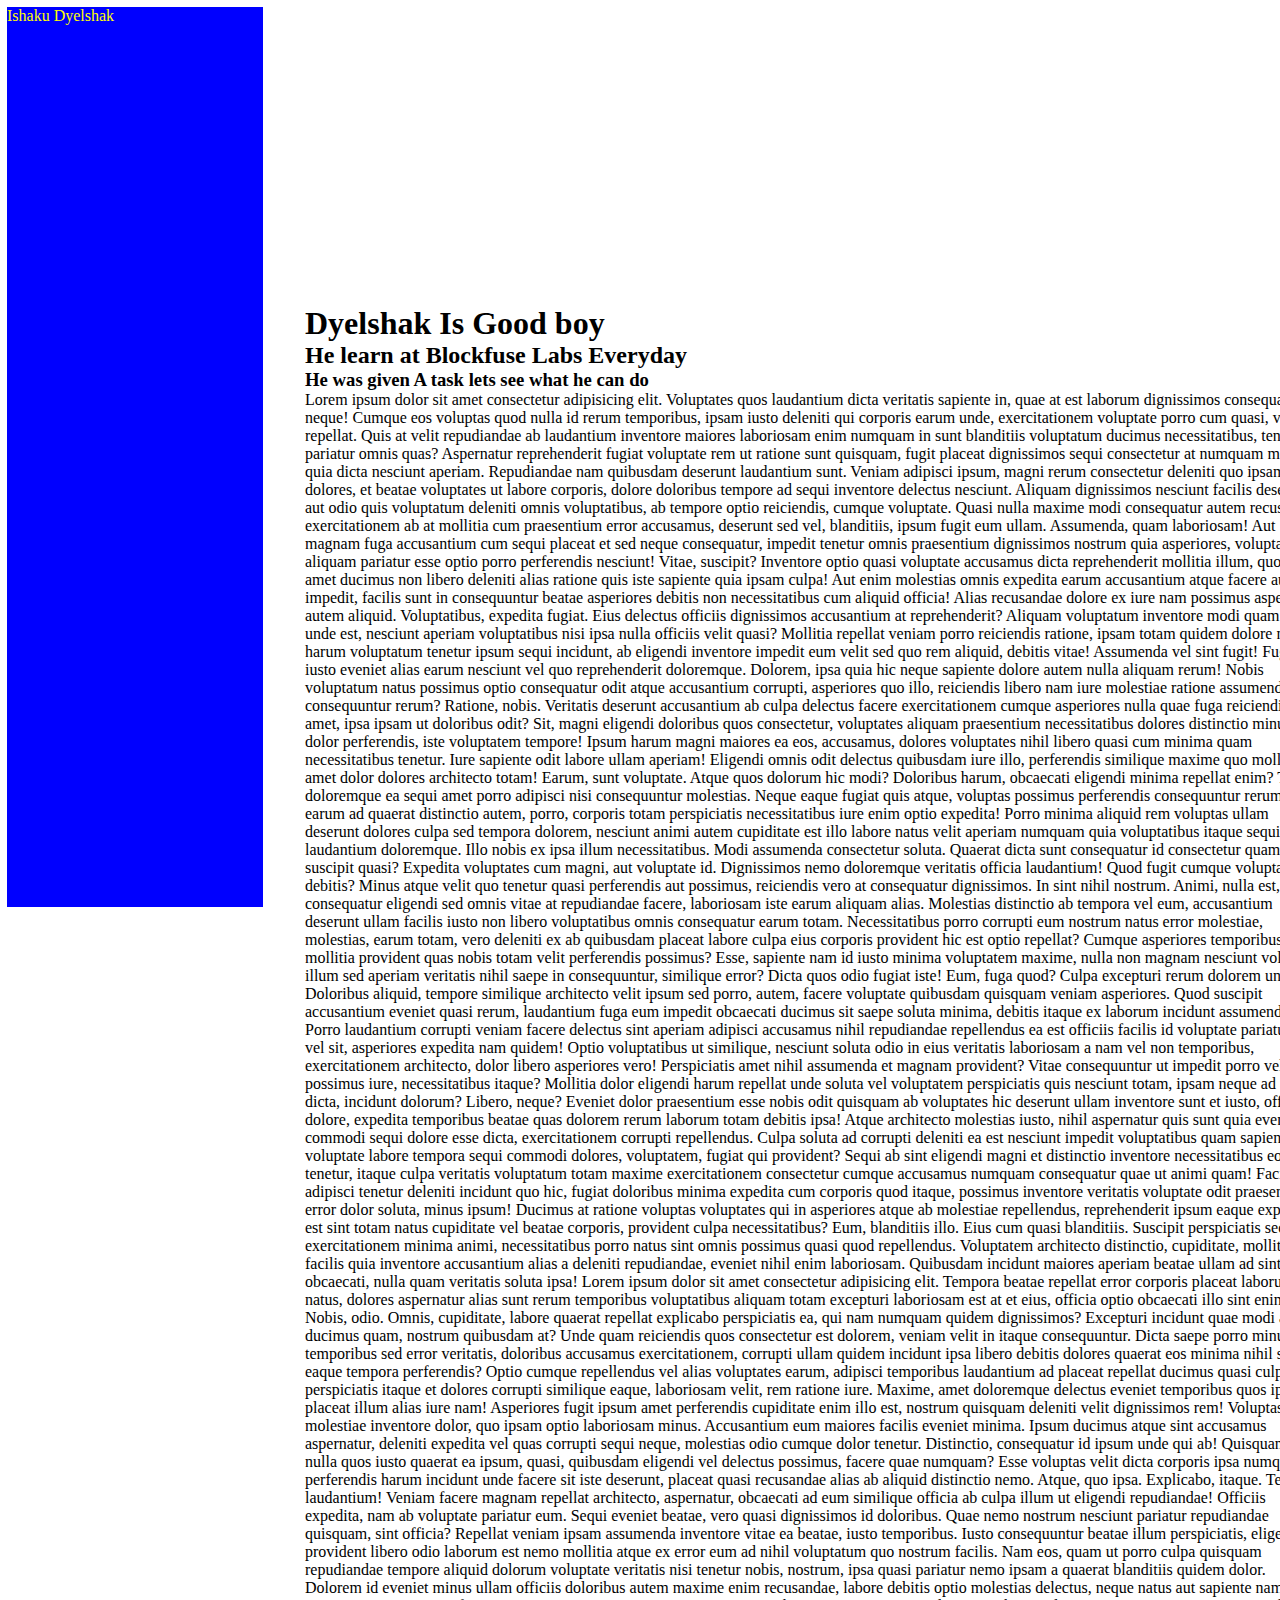
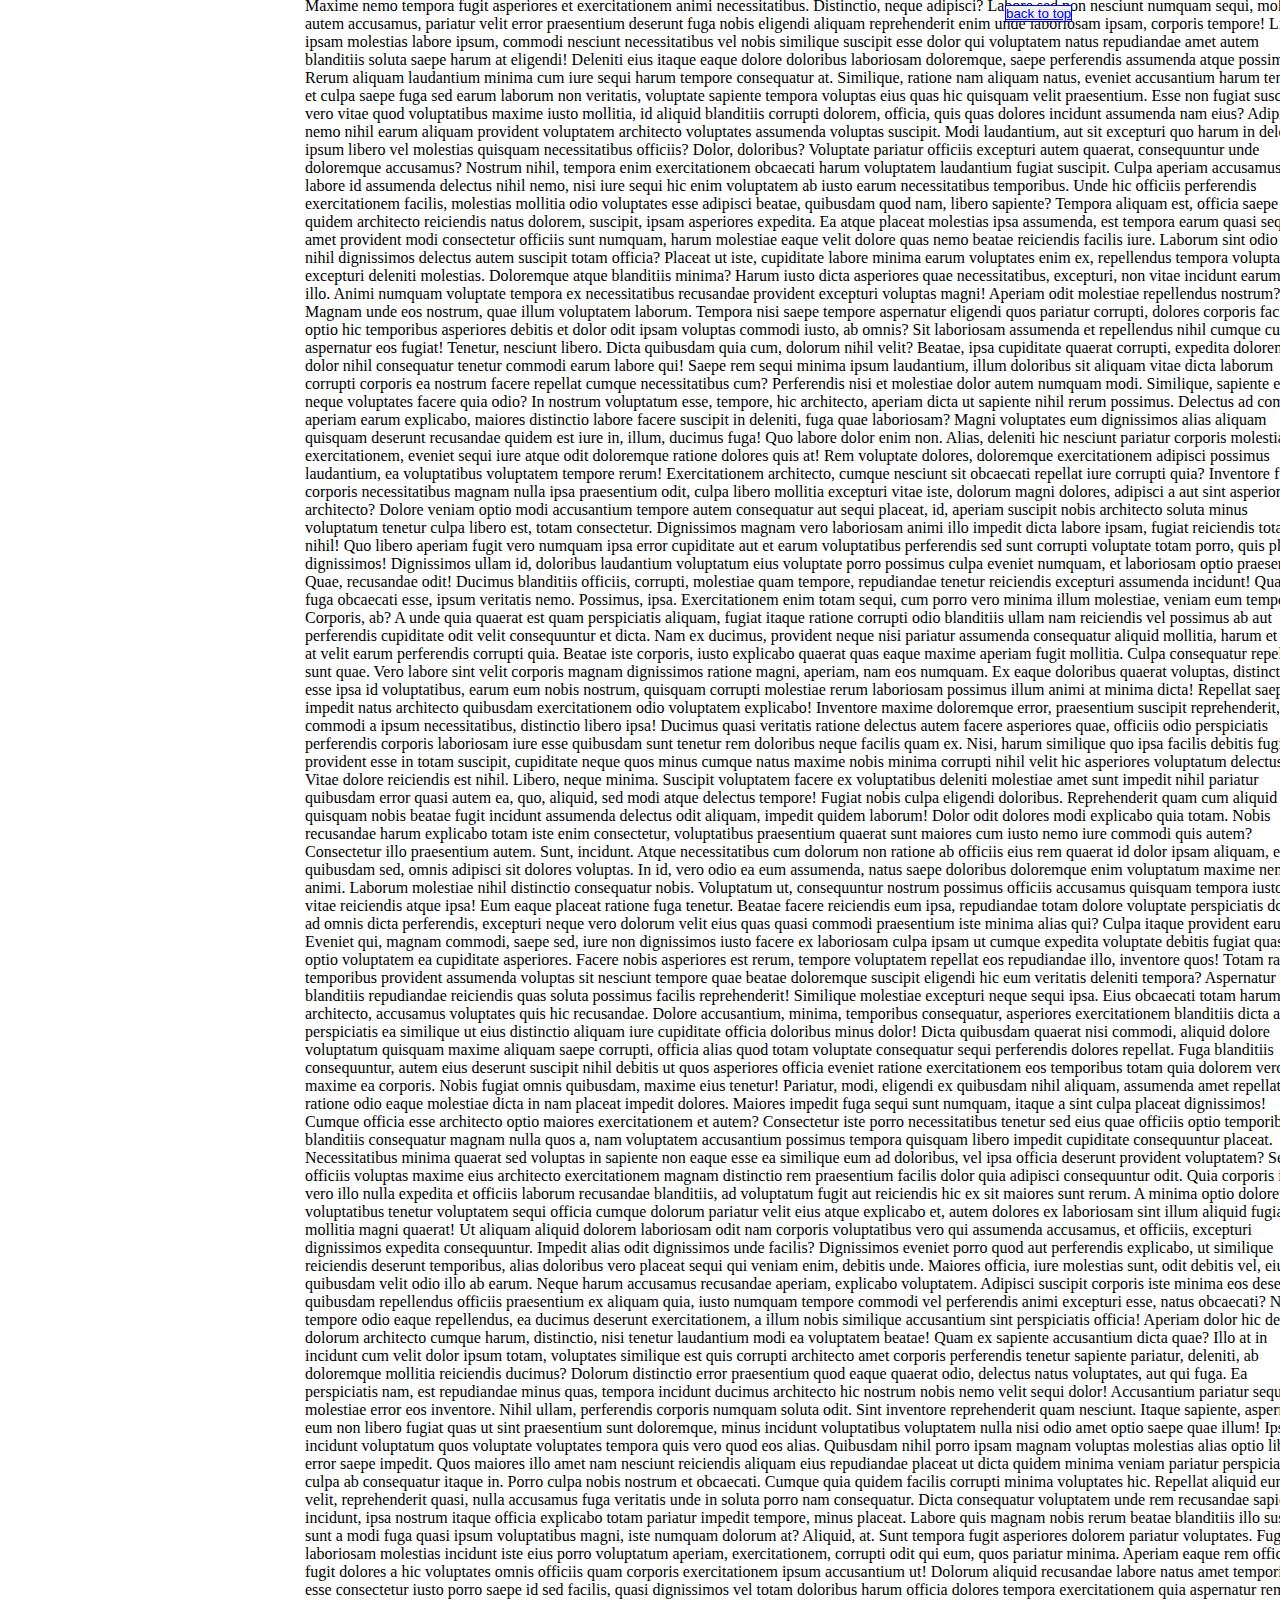
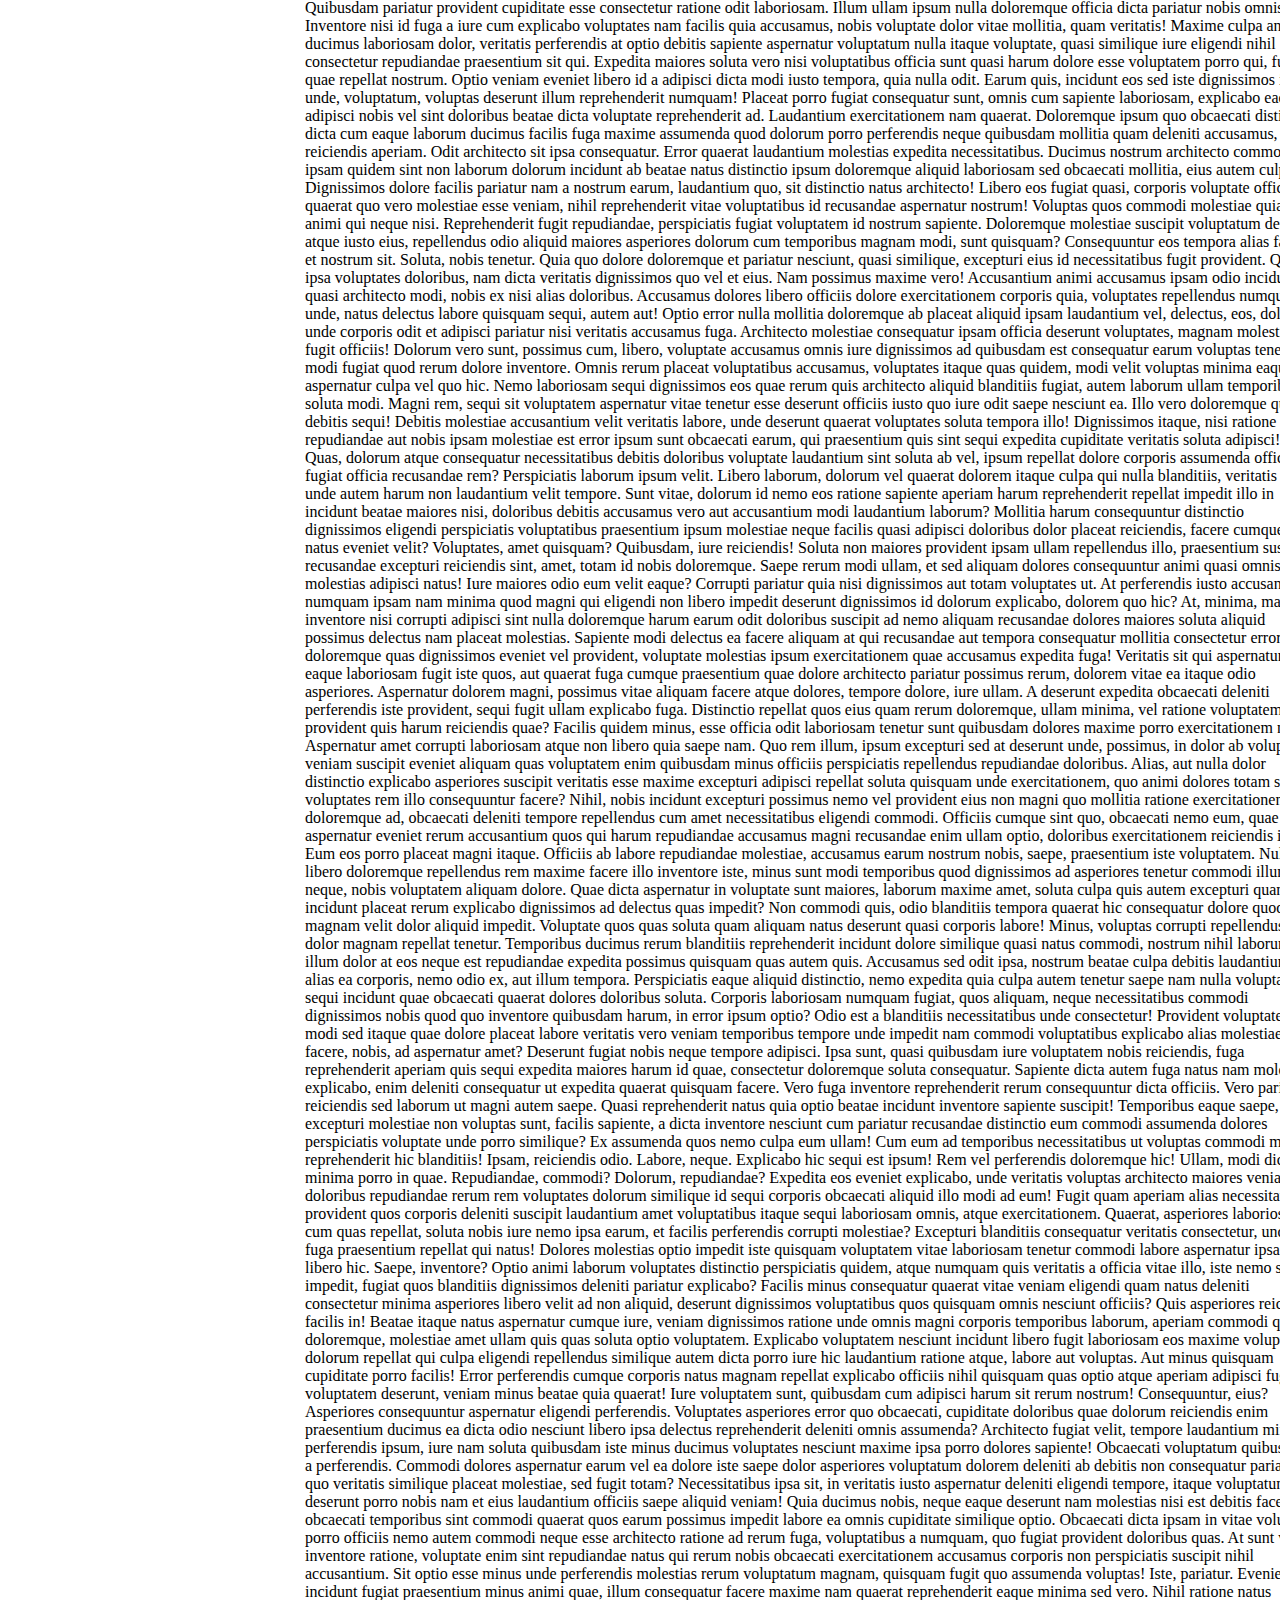
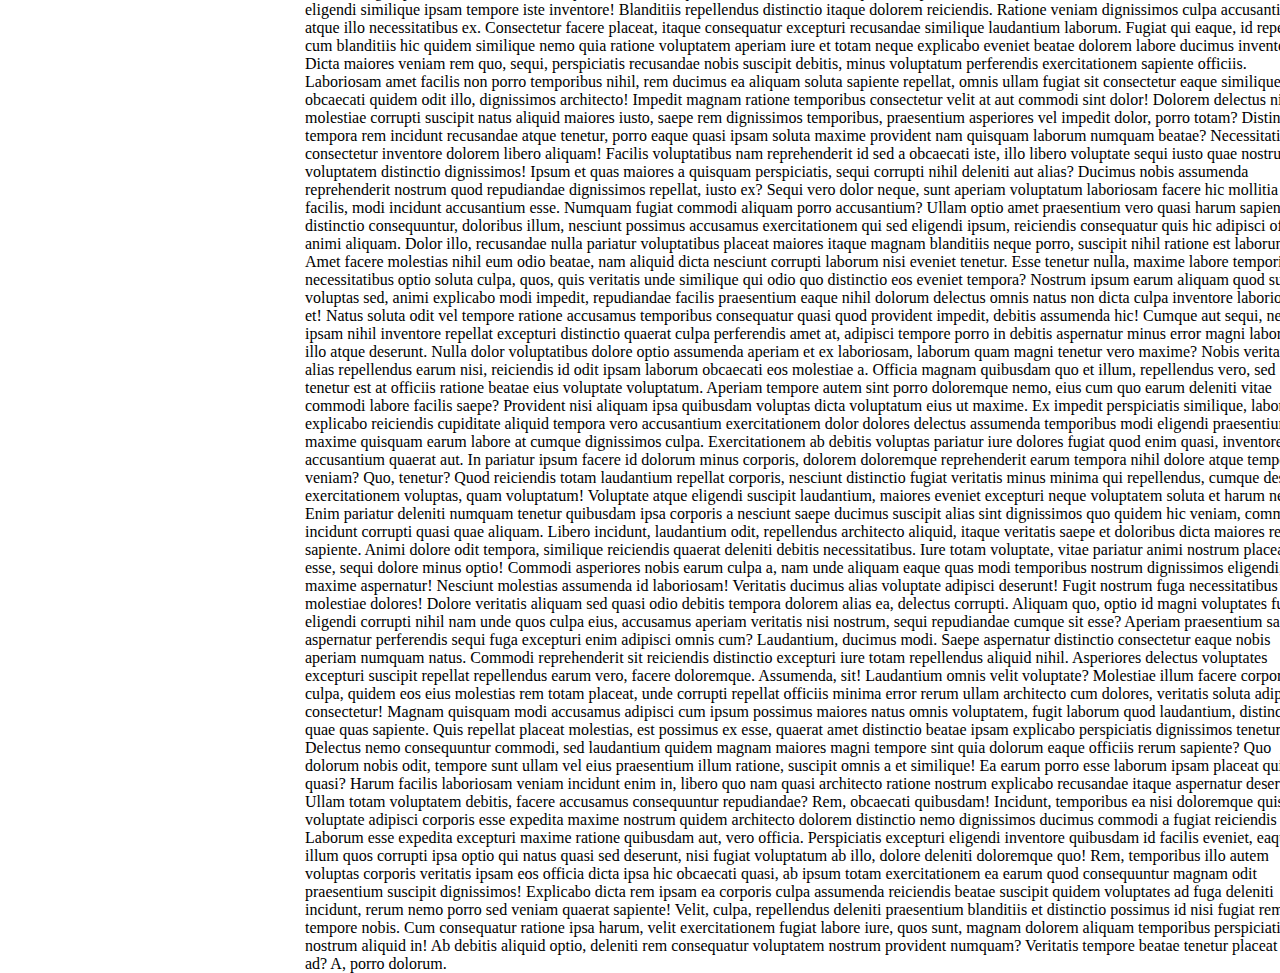
<file: day14/task/index.html>
<!DOCTYPE html>
<html lang="en">
<head>
    <meta charset="UTF-8">
    <meta name="viewport" content="width=device-width, initial-scale=1.0">
    <title>Class Work</title>
    <link rel="stylesheet" href="body.css">
</head>
<body>
    <div id="A">
        <div class="B">
            <p>Ishaku Dyelshak</p>
        </div>
        <div class="C">
            <h1>Dyelshak Is Good boy</h1>
            <h2>He learn at Blockfuse Labs Everyday</h2>
            <h3>He was given A task lets see what he can do</h3>

            <p>Lorem ipsum dolor sit amet consectetur adipisicing elit. Voluptates quos laudantium dicta veritatis sapiente in, quae at est laborum dignissimos consequatur neque! Cumque eos voluptas quod nulla id rerum temporibus, ipsam iusto deleniti qui corporis earum unde, exercitationem voluptate porro cum quasi, vel repellat. Quis at velit repudiandae ab laudantium inventore maiores laboriosam enim numquam in sunt blanditiis voluptatum ducimus necessitatibus, tenetur pariatur omnis quas? Aspernatur reprehenderit fugiat voluptate rem ut ratione sunt quisquam, fugit placeat dignissimos sequi consectetur at numquam modi quia dicta nesciunt aperiam. Repudiandae nam quibusdam deserunt laudantium sunt. Veniam adipisci ipsum, magni rerum consectetur deleniti quo ipsam dolores, et beatae voluptates ut labore corporis, dolore doloribus tempore ad sequi inventore delectus nesciunt. Aliquam dignissimos nesciunt facilis deserunt aut odio quis voluptatum deleniti omnis voluptatibus, ab tempore optio reiciendis, cumque voluptate. Quasi nulla maxime modi consequatur autem recusandae exercitationem ab at mollitia cum praesentium error accusamus, deserunt sed vel, blanditiis, ipsum fugit eum ullam. Assumenda, quam laboriosam! Aut magnam fuga accusantium cum sequi placeat et sed neque consequatur, impedit tenetur omnis praesentium dignissimos nostrum quia asperiores, voluptatibus, aliquam pariatur esse optio porro perferendis nesciunt! Vitae, suscipit? Inventore optio quasi voluptate accusamus dicta reprehenderit mollitia illum, quod amet ducimus non libero deleniti alias ratione quis iste sapiente quia ipsam culpa! Aut enim molestias omnis expedita earum accusantium atque facere autem impedit, facilis sunt in consequuntur beatae asperiores debitis non necessitatibus cum aliquid officia! Alias recusandae dolore ex iure nam possimus asperiores autem aliquid. Voluptatibus, expedita fugiat. Eius delectus officiis dignissimos accusantium at reprehenderit? Aliquam voluptatum inventore modi quam ab, unde est, nesciunt aperiam voluptatibus nisi ipsa nulla officiis velit quasi? Mollitia repellat veniam porro reiciendis ratione, ipsam totam quidem dolore minus harum voluptatum tenetur ipsum sequi incidunt, ab eligendi inventore impedit eum velit sed quo rem aliquid, debitis vitae! Assumenda vel sint fugit! Fugiat iusto eveniet alias earum nesciunt vel quo reprehenderit doloremque. Dolorem, ipsa quia hic neque sapiente dolore autem nulla aliquam rerum! Nobis voluptatum natus possimus optio consequatur odit atque accusantium corrupti, asperiores quo illo, reiciendis libero nam iure molestiae ratione assumenda consequuntur rerum? Ratione, nobis. Veritatis deserunt accusantium ab culpa delectus facere exercitationem cumque asperiores nulla quae fuga reiciendis in amet, ipsa ipsam ut doloribus odit? Sit, magni eligendi doloribus quos consectetur, voluptates aliquam praesentium necessitatibus dolores distinctio minus dolor perferendis, iste voluptatem tempore! Ipsum harum magni maiores ea eos, accusamus, dolores voluptates nihil libero quasi cum minima quam necessitatibus tenetur. Iure sapiente odit labore ullam aperiam! Eligendi omnis odit delectus quibusdam iure illo, perferendis similique maxime quo mollitia amet dolor dolores architecto totam! Earum, sunt voluptate. Atque quos dolorum hic modi? Doloribus harum, obcaecati eligendi minima repellat enim? Totam doloremque ea sequi amet porro adipisci nisi consequuntur molestias. Neque eaque fugiat quis atque, voluptas possimus perferendis consequuntur rerum eum earum ad quaerat distinctio autem, porro, corporis totam perspiciatis necessitatibus iure enim optio expedita! Porro minima aliquid rem voluptas ullam deserunt dolores culpa sed tempora dolorem, nesciunt animi autem cupiditate est illo labore natus velit aperiam numquam quia voluptatibus itaque sequi laudantium doloremque. Illo nobis ex ipsa illum necessitatibus. Modi assumenda consectetur soluta. Quaerat dicta sunt consequatur id consectetur quam sit, suscipit quasi? Expedita voluptates cum magni, aut voluptate id. Dignissimos nemo doloremque veritatis officia laudantium! Quod fugit cumque voluptatibus debitis? Minus atque velit quo tenetur quasi perferendis aut possimus, reiciendis vero at consequatur dignissimos. In sint nihil nostrum. Animi, nulla est, consequatur eligendi sed omnis vitae at repudiandae facere, laboriosam iste earum aliquam alias. Molestias distinctio ab tempora vel eum, accusantium deserunt ullam facilis iusto non libero voluptatibus omnis consequatur earum totam. Necessitatibus porro corrupti eum nostrum natus error molestiae, molestias, earum totam, vero deleniti ex ab quibusdam placeat labore culpa eius corporis provident hic est optio repellat? Cumque asperiores temporibus fugit mollitia provident quas nobis totam velit perferendis possimus? Esse, sapiente nam id iusto minima voluptatem maxime, nulla non magnam nesciunt voluptas illum sed aperiam veritatis nihil saepe in consequuntur, similique error? Dicta quos odio fugiat iste! Eum, fuga quod? Culpa excepturi rerum dolorem unde? Doloribus aliquid, tempore similique architecto velit ipsum sed porro, autem, facere voluptate quibusdam quisquam veniam asperiores. Quod suscipit accusantium eveniet quasi rerum, laudantium fuga eum impedit obcaecati ducimus sit saepe soluta minima, debitis itaque ex laborum incidunt assumenda. Porro laudantium corrupti veniam facere delectus sint aperiam adipisci accusamus nihil repudiandae repellendus ea est officiis facilis id voluptate pariatur aut vel sit, asperiores expedita nam quidem! Optio voluptatibus ut similique, nesciunt soluta odio in eius veritatis laboriosam a nam vel non temporibus, exercitationem architecto, dolor libero asperiores vero! Perspiciatis amet nihil assumenda et magnam provident? Vitae consequuntur ut impedit porro vel possimus iure, necessitatibus itaque? Mollitia dolor eligendi harum repellat unde soluta vel voluptatem perspiciatis quis nesciunt totam, ipsam neque ad animi dicta, incidunt dolorum? Libero, neque? Eveniet dolor praesentium esse nobis odit quisquam ab voluptates hic deserunt ullam inventore sunt et iusto, officia dolore, expedita temporibus beatae quas dolorem rerum laborum totam debitis ipsa! Atque architecto molestias iusto, nihil aspernatur quis sunt quia eveniet commodi sequi dolore esse dicta, exercitationem corrupti repellendus. Culpa soluta ad corrupti deleniti ea est nesciunt impedit voluptatibus quam sapiente voluptate labore tempora sequi commodi dolores, voluptatem, fugiat qui provident? Sequi ab sint eligendi magni et distinctio inventore necessitatibus eos iste tenetur, itaque culpa veritatis voluptatum totam maxime exercitationem consectetur cumque accusamus numquam consequatur quae ut animi quam! Facilis adipisci tenetur deleniti incidunt quo hic, fugiat doloribus minima expedita cum corporis quod itaque, possimus inventore veritatis voluptate odit praesentium error dolor soluta, minus ipsum! Ducimus at ratione voluptas voluptates qui in asperiores atque ab molestiae repellendus, reprehenderit ipsum eaque explicabo est sint totam natus cupiditate vel beatae corporis, provident culpa necessitatibus? Eum, blanditiis illo. Eius cum quasi blanditiis. Suscipit perspiciatis sequi exercitationem minima animi, necessitatibus porro natus sint omnis possimus quasi quod repellendus. Voluptatem architecto distinctio, cupiditate, mollitia facilis quia inventore accusantium alias a deleniti repudiandae, eveniet nihil enim laboriosam. Quibusdam incidunt maiores aperiam beatae ullam ad sint obcaecati, nulla quam veritatis soluta ipsa! Lorem ipsum dolor sit amet consectetur adipisicing elit. Tempora beatae repellat error corporis placeat laborum natus, dolores aspernatur alias sunt rerum temporibus voluptatibus aliquam totam excepturi laboriosam est at et eius, officia optio obcaecati illo sint enim. Nobis, odio. Omnis, cupiditate, labore quaerat repellat explicabo perspiciatis ea, qui nam numquam quidem dignissimos? Excepturi incidunt quae modi amet ducimus quam, nostrum quibusdam at? Unde quam reiciendis quos consectetur est dolorem, veniam velit in itaque consequuntur. Dicta saepe porro minus temporibus sed error veritatis, doloribus accusamus exercitationem, corrupti ullam quidem incidunt ipsa libero debitis dolores quaerat eos minima nihil sint eaque tempora perferendis? Optio cumque repellendus vel alias voluptates earum, adipisci temporibus laudantium ad placeat repellat ducimus quasi culpa esse perspiciatis itaque et dolores corrupti similique eaque, laboriosam velit, rem ratione iure. Maxime, amet doloremque delectus eveniet temporibus quos ipsum placeat illum alias iure nam! Asperiores fugit ipsum amet perferendis cupiditate enim illo est, nostrum quisquam deleniti velit dignissimos rem! Voluptas fugit molestiae inventore dolor, quo ipsam optio laboriosam minus. Accusantium eum maiores facilis eveniet minima. Ipsum ducimus atque sint accusamus aspernatur, deleniti expedita vel quas corrupti sequi neque, molestias odio cumque dolor tenetur. Distinctio, consequatur id ipsum unde qui ab! Quisquam ad nulla quos iusto quaerat ea ipsum, quasi, quibusdam eligendi vel delectus possimus, facere quae numquam? Esse voluptas velit dicta corporis ipsa numquam perferendis harum incidunt unde facere sit iste deserunt, placeat quasi recusandae alias ab aliquid distinctio nemo. Atque, quo ipsa. Explicabo, itaque. Tenetur, laudantium! Veniam facere magnam repellat architecto, aspernatur, obcaecati ad eum similique officia ab culpa illum ut eligendi repudiandae! Officiis expedita, nam ab voluptate pariatur eum. Sequi eveniet beatae, vero quasi dignissimos id doloribus. Quae nemo nostrum nesciunt pariatur repudiandae quisquam, sint officia? Repellat veniam ipsam assumenda inventore vitae ea beatae, iusto temporibus. Iusto consequuntur beatae illum perspiciatis, eligendi provident libero odio laborum est nemo mollitia atque ex error eum ad nihil voluptatum quo nostrum facilis. Nam eos, quam ut porro culpa quisquam repudiandae tempore aliquid dolorum voluptate veritatis nisi tenetur nobis, nostrum, ipsa quasi pariatur nemo ipsam a quaerat blanditiis quidem dolor. Dolorem id eveniet minus ullam officiis doloribus autem maxime enim recusandae, labore debitis optio molestias delectus, neque natus aut sapiente nam. Maxime nemo tempora fugit asperiores et exercitationem animi necessitatibus. Distinctio, neque adipisci? Labore sed non nesciunt numquam sequi, mollitia autem accusamus, pariatur velit error praesentium deserunt fuga nobis eligendi aliquam reprehenderit enim unde laboriosam ipsam, corporis tempore! Libero ipsam molestias labore ipsum, commodi nesciunt necessitatibus vel nobis similique suscipit esse dolor qui voluptatem natus repudiandae amet autem blanditiis soluta saepe harum at eligendi! Deleniti eius itaque eaque dolore doloribus laboriosam doloremque, saepe perferendis assumenda atque possimus at. Rerum aliquam laudantium minima cum iure sequi harum tempore consequatur at. Similique, ratione nam aliquam natus, eveniet accusantium harum tenetur et culpa saepe fuga sed earum laborum non veritatis, voluptate sapiente tempora voluptas eius quas hic quisquam velit praesentium. Esse non fugiat suscipit vero vitae quod voluptatibus maxime iusto mollitia, id aliquid blanditiis corrupti dolorem, officia, quis quas dolores incidunt assumenda nam eius? Adipisci nemo nihil earum aliquam provident voluptatem architecto voluptates assumenda voluptas suscipit. Modi laudantium, aut sit excepturi quo harum in delectus, ipsum libero vel molestias quisquam necessitatibus officiis? Dolor, doloribus? Voluptate pariatur officiis excepturi autem quaerat, consequuntur unde doloremque accusamus? Nostrum nihil, tempora enim exercitationem obcaecati harum voluptatem laudantium fugiat suscipit. Culpa aperiam accusamus labore id assumenda delectus nihil nemo, nisi iure sequi hic enim voluptatem ab iusto earum necessitatibus temporibus. Unde hic officiis perferendis exercitationem facilis, molestias mollitia odio voluptates esse adipisci beatae, quibusdam quod nam, libero sapiente? Tempora aliquam est, officia saepe quidem architecto reiciendis natus dolorem, suscipit, ipsam asperiores expedita. Ea atque placeat molestias ipsa assumenda, est tempora earum quasi sequi amet provident modi consectetur officiis sunt numquam, harum molestiae eaque velit dolore quas nemo beatae reiciendis facilis iure. Laborum sint odio quis nihil dignissimos delectus autem suscipit totam officia? Placeat ut iste, cupiditate labore minima earum voluptates enim ex, repellendus tempora voluptas excepturi deleniti molestias. Doloremque atque blanditiis minima? Harum iusto dicta asperiores quae necessitatibus, excepturi, non vitae incidunt earum natus illo. Animi numquam voluptate tempora ex necessitatibus recusandae provident excepturi voluptas magni! Aperiam odit molestiae repellendus nostrum? Magnam unde eos nostrum, quae illum voluptatem laborum. Tempora nisi saepe tempore aspernatur eligendi quos pariatur corrupti, dolores corporis facilis optio hic temporibus asperiores debitis et dolor odit ipsam voluptas commodi iusto, ab omnis? Sit laboriosam assumenda et repellendus nihil cumque cum, ad aspernatur eos fugiat! Tenetur, nesciunt libero. Dicta quibusdam quia cum, dolorum nihil velit? Beatae, ipsa cupiditate quaerat corrupti, expedita doloremque dolor nihil consequatur tenetur commodi earum labore qui! Saepe rem sequi minima ipsum laudantium, illum doloribus sit aliquam vitae dicta laborum corrupti corporis ea nostrum facere repellat cumque necessitatibus cum? Perferendis nisi et molestiae dolor autem numquam modi. Similique, sapiente esse a neque voluptates facere quia odio? In nostrum voluptatum esse, tempore, hic architecto, aperiam dicta ut sapiente nihil rerum possimus. Delectus ad commodi aperiam earum explicabo, maiores distinctio labore facere suscipit in deleniti, fuga quae laboriosam? Magni voluptates eum dignissimos alias aliquam quisquam deserunt recusandae quidem est iure in, illum, ducimus fuga! Quo labore dolor enim non. Alias, deleniti hic nesciunt pariatur corporis molestias ea exercitationem, eveniet sequi iure atque odit doloremque ratione dolores quis at! Rem voluptate dolores, doloremque exercitationem adipisci possimus laudantium, ea voluptatibus voluptatem tempore rerum! Exercitationem architecto, cumque nesciunt sit obcaecati repellat iure corrupti quia? Inventore fuga corporis necessitatibus magnam nulla ipsa praesentium odit, culpa libero mollitia excepturi vitae iste, dolorum magni dolores, adipisci a aut sint asperiores architecto? Dolore veniam optio modi accusantium tempore autem consequatur aut sequi placeat, id, aperiam suscipit nobis architecto soluta minus voluptatum tenetur culpa libero est, totam consectetur. Dignissimos magnam vero laboriosam animi illo impedit dicta labore ipsam, fugiat reiciendis totam nihil! Quo libero aperiam fugit vero numquam ipsa error cupiditate aut et earum voluptatibus perferendis sed sunt corrupti voluptate totam porro, quis placeat dignissimos! Dignissimos ullam id, doloribus laudantium voluptatum eius voluptate porro possimus culpa eveniet numquam, et laboriosam optio praesentium. Quae, recusandae odit! Ducimus blanditiis officiis, corrupti, molestiae quam tempore, repudiandae tenetur reiciendis excepturi assumenda incidunt! Quam a fuga obcaecati esse, ipsum veritatis nemo. Possimus, ipsa. Exercitationem enim totam sequi, cum porro vero minima illum molestiae, veniam eum tempora. Corporis, ab? A unde quia quaerat est quam perspiciatis aliquam, fugiat itaque ratione corrupti odio blanditiis ullam nam reiciendis vel possimus ab aut perferendis cupiditate odit velit consequuntur et dicta. Nam ex ducimus, provident neque nisi pariatur assumenda consequatur aliquid mollitia, harum et culpa at velit earum perferendis corrupti quia. Beatae iste corporis, iusto explicabo quaerat quas eaque maxime aperiam fugit mollitia. Culpa consequatur repellat sunt quae. Vero labore sint velit corporis magnam dignissimos ratione magni, aperiam, nam eos numquam. Ex eaque doloribus quaerat voluptas, distinctio esse ipsa id voluptatibus, earum eum nobis nostrum, quisquam corrupti molestiae rerum laboriosam possimus illum animi at minima dicta! Repellat saepe impedit natus architecto quibusdam exercitationem odio voluptatem explicabo! Inventore maxime doloremque error, praesentium suscipit reprehenderit, commodi a ipsum necessitatibus, distinctio libero ipsa! Ducimus quasi veritatis ratione delectus autem facere asperiores quae, officiis odio perspiciatis perferendis corporis laboriosam iure esse quibusdam sunt tenetur rem doloribus neque facilis quam ex. Nisi, harum similique quo ipsa facilis debitis fugiat provident esse in totam suscipit, cupiditate neque quos minus cumque natus maxime nobis minima corrupti nihil velit hic asperiores voluptatum delectus? Vitae dolore reiciendis est nihil. Libero, neque minima. Suscipit voluptatem facere ex voluptatibus deleniti molestiae amet sunt impedit nihil pariatur quibusdam error quasi autem ea, quo, aliquid, sed modi atque delectus tempore! Fugiat nobis culpa eligendi doloribus. Reprehenderit quam cum aliquid quisquam nobis beatae fugit incidunt assumenda delectus odit aliquam, impedit quidem laborum! Dolor odit dolores modi explicabo quia totam. Nobis recusandae harum explicabo totam iste enim consectetur, voluptatibus praesentium quaerat sunt maiores cum iusto nemo iure commodi quis autem? Consectetur illo praesentium autem. Sunt, incidunt. Atque necessitatibus cum dolorum non ratione ab officiis eius rem quaerat id dolor ipsam aliquam, eaque, quibusdam sed, omnis adipisci sit dolores voluptas. In id, vero odio ea eum assumenda, natus saepe doloribus doloremque enim voluptatum maxime nemo animi. Laborum molestiae nihil distinctio consequatur nobis. Voluptatum ut, consequuntur nostrum possimus officiis accusamus quisquam tempora iusto, vitae reiciendis atque ipsa! Eum eaque placeat ratione fuga tenetur. Beatae facere reiciendis eum ipsa, repudiandae totam dolore voluptate perspiciatis dolorem ad omnis dicta perferendis, excepturi neque vero dolorum velit eius quas quasi commodi praesentium iste minima alias qui? Culpa itaque provident earum? Eveniet qui, magnam commodi, saepe sed, iure non dignissimos iusto facere ex laboriosam culpa ipsam ut cumque expedita voluptate debitis fugiat quasi optio voluptatem ea cupiditate asperiores. Facere nobis asperiores est rerum, tempore voluptatem repellat eos repudiandae illo, inventore quos! Totam ratione, temporibus provident assumenda voluptas sit nesciunt tempore quae beatae doloremque suscipit eligendi hic eum veritatis deleniti tempora? Aspernatur sint, blanditiis repudiandae reiciendis quas soluta possimus facilis reprehenderit! Similique molestiae excepturi neque sequi ipsa. Eius obcaecati totam harum aut architecto, accusamus voluptates quis hic recusandae. Dolore accusantium, minima, temporibus consequatur, asperiores exercitationem blanditiis dicta ad perspiciatis ea similique ut eius distinctio aliquam iure cupiditate officia doloribus minus dolor! Dicta quibusdam quaerat nisi commodi, aliquid dolore voluptatum quisquam maxime aliquam saepe corrupti, officia alias quod totam voluptate consequatur sequi perferendis dolores repellat. Fuga blanditiis consequuntur, autem eius deserunt suscipit nihil debitis ut quos asperiores officia eveniet ratione exercitationem eos temporibus totam quia dolorem vero maxime ea corporis. Nobis fugiat omnis quibusdam, maxime eius tenetur! Pariatur, modi, eligendi ex quibusdam nihil aliquam, assumenda amet repellat ratione odio eaque molestiae dicta in nam placeat impedit dolores. Maiores impedit fuga sequi sunt numquam, itaque a sint culpa placeat dignissimos! Cumque officia esse architecto optio maiores exercitationem et autem? Consectetur iste porro necessitatibus tenetur sed eius quae officiis optio temporibus blanditiis consequatur magnam nulla quos a, nam voluptatem accusantium possimus tempora quisquam libero impedit cupiditate consequuntur placeat. Necessitatibus minima quaerat sed voluptas in sapiente non eaque esse ea similique eum ad doloribus, vel ipsa officia deserunt provident voluptatem? Sed, officiis voluptas maxime eius architecto exercitationem magnam distinctio rem praesentium facilis dolor quia adipisci consequuntur odit. Quia corporis iure vero illo nulla expedita et officiis laborum recusandae blanditiis, ad voluptatum fugit aut reiciendis hic ex sit maiores sunt rerum. A minima optio dolorem at voluptatibus tenetur voluptatem sequi officia cumque dolorum pariatur velit eius atque explicabo et, autem dolores ex laboriosam sint illum aliquid fugiat mollitia magni quaerat! Ut aliquam aliquid dolorem laboriosam odit nam corporis voluptatibus vero qui assumenda accusamus, et officiis, excepturi dignissimos expedita consequuntur. Impedit alias odit dignissimos unde facilis? Dignissimos eveniet porro quod aut perferendis explicabo, ut similique reiciendis deserunt temporibus, alias doloribus vero placeat sequi qui veniam enim, debitis unde. Maiores officia, iure molestias sunt, odit debitis vel, eius quibusdam velit odio illo ab earum. Neque harum accusamus recusandae aperiam, explicabo voluptatem. Adipisci suscipit corporis iste minima eos deserunt quibusdam repellendus officiis praesentium ex aliquam quia, iusto numquam tempore commodi vel perferendis animi excepturi esse, natus obcaecati? Nisi, tempore odio eaque repellendus, ea ducimus deserunt exercitationem, a illum nobis similique accusantium sint perspiciatis officia! Aperiam dolor hic debitis dolorum architecto cumque harum, distinctio, nisi tenetur laudantium modi ea voluptatem beatae! Quam ex sapiente accusantium dicta quae? Illo at in incidunt cum velit dolor ipsum totam, voluptates similique est quis corrupti architecto amet corporis perferendis tenetur sapiente pariatur, deleniti, ab doloremque mollitia reiciendis ducimus? Dolorum distinctio error praesentium quod eaque quaerat odio, delectus natus voluptates, aut qui fuga. Ea perspiciatis nam, est repudiandae minus quas, tempora incidunt ducimus architecto hic nostrum nobis nemo velit sequi dolor! Accusantium pariatur sequi at molestiae error eos inventore. Nihil ullam, perferendis corporis numquam soluta odit. Sint inventore reprehenderit quam nesciunt. Itaque sapiente, aspernatur eum non libero fugiat quas ut sint praesentium sunt doloremque, minus incidunt voluptatibus voluptatem nulla nisi odio amet optio saepe quae illum! Ipsum incidunt voluptatum quos voluptate voluptates tempora quis vero quod eos alias. Quibusdam nihil porro ipsam magnam voluptas molestias alias optio libero, error saepe impedit. Quos maiores illo amet nam nesciunt reiciendis aliquam eius repudiandae placeat ut dicta quidem minima veniam pariatur perspiciatis, culpa ab consequatur itaque in. Porro culpa nobis nostrum et obcaecati. Cumque quia quidem facilis corrupti minima voluptates hic. Repellat aliquid eum velit, reprehenderit quasi, nulla accusamus fuga veritatis unde in soluta porro nam consequatur. Dicta consequatur voluptatem unde rem recusandae sapiente incidunt, ipsa nostrum itaque officia explicabo totam pariatur impedit tempore, minus placeat. Labore quis magnam nobis rerum beatae blanditiis illo suscipit sunt a modi fuga quasi ipsum voluptatibus magni, iste numquam dolorum at? Aliquid, at. Sunt tempora fugit asperiores dolorem pariatur voluptates. Fuga laboriosam molestias incidunt iste eius porro voluptatum aperiam, exercitationem, corrupti odit qui eum, quos pariatur minima. Aperiam eaque rem officia, fugit dolores a hic voluptates omnis officiis quam corporis exercitationem ipsum accusantium ut! Dolorum aliquid recusandae labore natus amet temporibus esse consectetur iusto porro saepe id sed facilis, quasi dignissimos vel totam doloribus harum officia dolores tempora exercitationem quia aspernatur rem. Quibusdam pariatur provident cupiditate esse consectetur ratione odit laboriosam. Illum ullam ipsum nulla doloremque officia dicta pariatur nobis omnis? Inventore nisi id fuga a iure cum explicabo voluptates nam facilis quia accusamus, nobis voluptate dolor vitae mollitia, quam veritatis! Maxime culpa animi ducimus laboriosam dolor, veritatis perferendis at optio debitis sapiente aspernatur voluptatum nulla itaque voluptate, quasi similique iure eligendi nihil consectetur repudiandae praesentium sit qui. Expedita maiores soluta vero nisi voluptatibus officia sunt quasi harum dolore esse voluptatem porro qui, fugiat quae repellat nostrum. Optio veniam eveniet libero id a adipisci dicta modi iusto tempora, quia nulla odit. Earum quis, incidunt eos sed iste dignissimos illo unde, voluptatum, voluptas deserunt illum reprehenderit numquam! Placeat porro fugiat consequatur sunt, omnis cum sapiente laboriosam, explicabo eaque adipisci nobis vel sint doloribus beatae dicta voluptate reprehenderit ad. Laudantium exercitationem nam quaerat. Doloremque ipsum quo obcaecati distinctio dicta cum eaque laborum ducimus facilis fuga maxime assumenda quod dolorum porro perferendis neque quibusdam mollitia quam deleniti accusamus, reiciendis aperiam. Odit architecto sit ipsa consequatur. Error quaerat laudantium molestias expedita necessitatibus. Ducimus nostrum architecto commodi, ipsam quidem sint non laborum dolorum incidunt ab beatae natus distinctio ipsum doloremque aliquid laboriosam sed obcaecati mollitia, eius autem culpa? Dignissimos dolore facilis pariatur nam a nostrum earum, laudantium quo, sit distinctio natus architecto! Libero eos fugiat quasi, corporis voluptate officiis quaerat quo vero molestiae esse veniam, nihil reprehenderit vitae voluptatibus id recusandae aspernatur nostrum! Voluptas quos commodi molestiae quia, animi qui neque nisi. Reprehenderit fugit repudiandae, perspiciatis fugiat voluptatem id nostrum sapiente. Doloremque molestiae suscipit voluptatum deleniti, atque iusto eius, repellendus odio aliquid maiores asperiores dolorum cum temporibus magnam modi, sunt quisquam? Consequuntur eos tempora alias facilis, et nostrum sit. Soluta, nobis tenetur. Quia quo dolore doloremque et pariatur nesciunt, quasi similique, excepturi eius id necessitatibus fugit provident. Quas ipsa voluptates doloribus, nam dicta veritatis dignissimos quo vel et eius. Nam possimus maxime vero! Accusantium animi accusamus ipsam odio incidunt quasi architecto modi, nobis ex nisi alias doloribus. Accusamus dolores libero officiis dolore exercitationem corporis quia, voluptates repellendus numquam unde, natus delectus labore quisquam sequi, autem aut! Optio error nulla mollitia doloremque ab placeat aliquid ipsam laudantium vel, delectus, eos, dolore unde corporis odit et adipisci pariatur nisi veritatis accusamus fuga. Architecto molestiae consequatur ipsam officia deserunt voluptates, magnam molestias fugit officiis! Dolorum vero sunt, possimus cum, libero, voluptate accusamus omnis iure dignissimos ad quibusdam est consequatur earum voluptas tenetur sit modi fugiat quod rerum dolore inventore. Omnis rerum placeat voluptatibus accusamus, voluptates itaque quas quidem, modi velit voluptas minima eaque, aspernatur culpa vel quo hic. Nemo laboriosam sequi dignissimos eos quae rerum quis architecto aliquid blanditiis fugiat, autem laborum ullam temporibus soluta modi. Magni rem, sequi sit voluptatem aspernatur vitae tenetur esse deserunt officiis iusto quo iure odit saepe nesciunt ea. Illo vero doloremque quam debitis sequi! Debitis molestiae accusantium velit veritatis labore, unde deserunt quaerat voluptates soluta tempora illo! Dignissimos itaque, nisi ratione nam, repudiandae aut nobis ipsam molestiae est error ipsum sunt obcaecati earum, qui praesentium quis sint sequi expedita cupiditate veritatis soluta adipisci! Quas, dolorum atque consequatur necessitatibus debitis doloribus voluptate laudantium sint soluta ab vel, ipsum repellat dolore corporis assumenda officiis fugiat officia recusandae rem? Perspiciatis laborum ipsum velit. Libero laborum, dolorum vel quaerat dolorem itaque culpa qui nulla blanditiis, veritatis est unde autem harum non laudantium velit tempore. Sunt vitae, dolorum id nemo eos ratione sapiente aperiam harum reprehenderit repellat impedit illo in incidunt beatae maiores nisi, doloribus debitis accusamus vero aut accusantium modi laudantium laborum? Mollitia harum consequuntur distinctio dignissimos eligendi perspiciatis voluptatibus praesentium ipsum molestiae neque facilis quasi adipisci doloribus dolor placeat reiciendis, facere cumque natus eveniet velit? Voluptates, amet quisquam? Quibusdam, iure reiciendis! Soluta non maiores provident ipsam ullam repellendus illo, praesentium suscipit recusandae excepturi reiciendis sint, amet, totam id nobis doloremque. Saepe rerum modi ullam, et sed aliquam dolores consequuntur animi quasi omnis molestias adipisci natus! Iure maiores odio eum velit eaque? Corrupti pariatur quia nisi dignissimos aut totam voluptates ut. At perferendis iusto accusantium numquam ipsam nam minima quod magni qui eligendi non libero impedit deserunt dignissimos id dolorum explicabo, dolorem quo hic? At, minima, magni inventore nisi corrupti adipisci sint nulla doloremque harum earum odit doloribus suscipit ad nemo aliquam recusandae dolores maiores soluta aliquid possimus delectus nam placeat molestias. Sapiente modi delectus ea facere aliquam at qui recusandae aut tempora consequatur mollitia consectetur error doloremque quas dignissimos eveniet vel provident, voluptate molestias ipsum exercitationem quae accusamus expedita fuga! Veritatis sit qui aspernatur eius eaque laboriosam fugit iste quos, aut quaerat fuga cumque praesentium quae dolore architecto pariatur possimus rerum, dolorem vitae ea itaque odio asperiores. Aspernatur dolorem magni, possimus vitae aliquam facere atque dolores, tempore dolore, iure ullam. A deserunt expedita obcaecati deleniti perferendis iste provident, sequi fugit ullam explicabo fuga. Distinctio repellat quos eius quam rerum doloremque, ullam minima, vel ratione voluptatem provident quis harum reiciendis quae? Facilis quidem minus, esse officia odit laboriosam tenetur sunt quibusdam dolores maxime porro exercitationem nemo. Aspernatur amet corrupti laboriosam atque non libero quia saepe nam. Quo rem illum, ipsum excepturi sed at deserunt unde, possimus, in dolor ab voluptate veniam suscipit eveniet aliquam quas voluptatem enim quibusdam minus officiis perspiciatis repellendus repudiandae doloribus. Alias, aut nulla dolor distinctio explicabo asperiores suscipit veritatis esse maxime excepturi adipisci repellat soluta quisquam unde exercitationem, quo animi dolores totam saepe voluptates rem illo consequuntur facere? Nihil, nobis incidunt excepturi possimus nemo vel provident eius non magni quo mollitia ratione exercitationem doloremque ad, obcaecati deleniti tempore repellendus cum amet necessitatibus eligendi commodi. Officiis cumque sint quo, obcaecati nemo eum, quae aspernatur eveniet rerum accusantium quos qui harum repudiandae accusamus magni recusandae enim ullam optio, doloribus exercitationem reiciendis iste! Eum eos porro placeat magni itaque. Officiis ab labore repudiandae molestiae, accusamus earum nostrum nobis, saepe, praesentium iste voluptatem. Nulla libero doloremque repellendus rem maxime facere illo inventore iste, minus sunt modi temporibus quod dignissimos ad asperiores tenetur commodi illum neque, nobis voluptatem aliquam dolore. Quae dicta aspernatur in voluptate sunt maiores, laborum maxime amet, soluta culpa quis autem excepturi quam incidunt placeat rerum explicabo dignissimos ad delectus quas impedit? Non commodi quis, odio blanditiis tempora quaerat hic consequatur dolore quod magnam velit dolor aliquid impedit. Voluptate quos quas soluta quam aliquam natus deserunt quasi corporis labore! Minus, voluptas corrupti repellendus dolor magnam repellat tenetur. Temporibus ducimus rerum blanditiis reprehenderit incidunt dolore similique quasi natus commodi, nostrum nihil laborum, illum dolor at eos neque est repudiandae expedita possimus quisquam quas autem quis. Accusamus sed odit ipsa, nostrum beatae culpa debitis laudantium alias ea corporis, nemo odio ex, aut illum tempora. Perspiciatis eaque aliquid distinctio, nemo expedita quia culpa autem tenetur saepe nam nulla voluptas sequi incidunt quae obcaecati quaerat dolores doloribus soluta. Corporis laboriosam numquam fugiat, quos aliquam, neque necessitatibus commodi dignissimos nobis quod quo inventore quibusdam harum, in error ipsum optio? Odio est a blanditiis necessitatibus unde consectetur! Provident voluptates quia modi sed itaque quae dolore placeat labore veritatis vero veniam temporibus tempore unde impedit nam commodi voluptatibus explicabo alias molestiae facere, nobis, ad aspernatur amet? Deserunt fugiat nobis neque tempore adipisci. Ipsa sunt, quasi quibusdam iure voluptatem nobis reiciendis, fuga reprehenderit aperiam quis sequi expedita maiores harum id quae, consectetur doloremque soluta consequatur. Sapiente dicta autem fuga natus nam molestias explicabo, enim deleniti consequatur ut expedita quaerat quisquam facere. Vero fuga inventore reprehenderit rerum consequuntur dicta officiis. Vero pariatur, reiciendis sed laborum ut magni autem saepe. Quasi reprehenderit natus quia optio beatae incidunt inventore sapiente suscipit! Temporibus eaque saepe, nemo excepturi molestiae non voluptas sunt, facilis sapiente, a dicta inventore nesciunt cum pariatur recusandae distinctio eum commodi assumenda dolores perspiciatis voluptate unde porro similique? Ex assumenda quos nemo culpa eum ullam! Cum eum ad temporibus necessitatibus ut voluptas commodi minus reprehenderit hic blanditiis! Ipsam, reiciendis odio. Labore, neque. Explicabo hic sequi est ipsum! Rem vel perferendis doloremque hic! Ullam, modi dicta minima porro in quae. Repudiandae, commodi? Dolorum, repudiandae? Expedita eos eveniet explicabo, unde veritatis voluptas architecto maiores veniam doloribus repudiandae rerum rem voluptates dolorum similique id sequi corporis obcaecati aliquid illo modi ad eum! Fugit quam aperiam alias necessitatibus provident quos corporis deleniti suscipit laudantium amet voluptatibus itaque sequi laboriosam omnis, atque exercitationem. Quaerat, asperiores laboriosam cum quas repellat, soluta nobis iure nemo ipsa earum, et facilis perferendis corrupti molestiae? Excepturi blanditiis consequatur veritatis consectetur, unde fuga praesentium repellat qui natus! Dolores molestias optio impedit iste quisquam voluptatem vitae laboriosam tenetur commodi labore aspernatur ipsa, libero hic. Saepe, inventore? Optio animi laborum voluptates distinctio perspiciatis quidem, atque numquam quis veritatis a officia vitae illo, iste nemo soluta impedit, fugiat quos blanditiis dignissimos deleniti pariatur explicabo? Facilis minus consequatur quaerat vitae veniam eligendi quam natus deleniti consectetur minima asperiores libero velit ad non aliquid, deserunt dignissimos voluptatibus quos quisquam omnis nesciunt officiis? Quis asperiores reiciendis facilis in! Beatae itaque natus aspernatur cumque iure, veniam dignissimos ratione unde omnis magni corporis temporibus laborum, aperiam commodi quam doloremque, molestiae amet ullam quis quas soluta optio voluptatem. Explicabo voluptatem nesciunt incidunt libero fugit laboriosam eos maxime voluptate dolorum repellat qui culpa eligendi repellendus similique autem dicta porro iure hic laudantium ratione atque, labore aut voluptas. Aut minus quisquam cupiditate porro facilis! Error perferendis cumque corporis natus magnam repellat explicabo officiis nihil quisquam quas optio atque aperiam adipisci fugit voluptatem deserunt, veniam minus beatae quia quaerat! Iure voluptatem sunt, quibusdam cum adipisci harum sit rerum nostrum! Consequuntur, eius? Asperiores consequuntur aspernatur eligendi perferendis. Voluptates asperiores error quo obcaecati, cupiditate doloribus quae dolorum reiciendis enim praesentium ducimus ea dicta odio nesciunt libero ipsa delectus reprehenderit deleniti omnis assumenda? Architecto fugiat velit, tempore laudantium minima perferendis ipsum, iure nam soluta quibusdam iste minus ducimus voluptates nesciunt maxime ipsa porro dolores sapiente! Obcaecati voluptatum quibusdam a perferendis. Commodi dolores aspernatur earum vel ea dolore iste saepe dolor asperiores voluptatum dolorem deleniti ab debitis non consequatur pariatur quo veritatis similique placeat molestiae, sed fugit totam? Necessitatibus ipsa sit, in veritatis iusto aspernatur deleniti eligendi tempore, itaque voluptatum deserunt porro nobis nam et eius laudantium officiis saepe aliquid veniam! Quia ducimus nobis, neque eaque deserunt nam molestias nisi est debitis facere obcaecati temporibus sint commodi quaerat quos earum possimus impedit labore ea omnis cupiditate similique optio. Obcaecati dicta ipsam in vitae voluptas porro officiis nemo autem commodi neque esse architecto ratione ad rerum fuga, voluptatibus a numquam, quo fugiat provident doloribus quas. At sunt vitae inventore ratione, voluptate enim sint repudiandae natus qui rerum nobis obcaecati exercitationem accusamus corporis non perspiciatis suscipit nihil accusantium. Sit optio esse minus unde perferendis molestias rerum voluptatum magnam, quisquam fugit quo assumenda voluptas! Iste, pariatur. Eveniet eius, incidunt fugiat praesentium minus animi quae, illum consequatur facere maxime nam quaerat reprehenderit eaque minima sed vero. Nihil ratione natus eligendi similique ipsam tempore iste inventore! Blanditiis repellendus distinctio itaque dolorem reiciendis. Ratione veniam dignissimos culpa accusantium atque illo necessitatibus ex. Consectetur facere placeat, itaque consequatur excepturi recusandae similique laudantium laborum. Fugiat qui eaque, id repellat cum blanditiis hic quidem similique nemo quia ratione voluptatem aperiam iure et totam neque explicabo eveniet beatae dolorem labore ducimus inventore! Dicta maiores veniam rem quo, sequi, perspiciatis recusandae nobis suscipit debitis, minus voluptatum perferendis exercitationem sapiente officiis. Laboriosam amet facilis non porro temporibus nihil, rem ducimus ea aliquam soluta sapiente repellat, omnis ullam fugiat sit consectetur eaque similique obcaecati quidem odit illo, dignissimos architecto! Impedit magnam ratione temporibus consectetur velit at aut commodi sint dolor! Dolorem delectus nihil molestiae corrupti suscipit natus aliquid maiores iusto, saepe rem dignissimos temporibus, praesentium asperiores vel impedit dolor, porro totam? Distinctio tempora rem incidunt recusandae atque tenetur, porro eaque quasi ipsam soluta maxime provident nam quisquam laborum numquam beatae? Necessitatibus consectetur inventore dolorem libero aliquam! Facilis voluptatibus nam reprehenderit id sed a obcaecati iste, illo libero voluptate sequi iusto quae nostrum voluptatem distinctio dignissimos! Ipsum et quas maiores a quisquam perspiciatis, sequi corrupti nihil deleniti aut alias? Ducimus nobis assumenda reprehenderit nostrum quod repudiandae dignissimos repellat, iusto ex? Sequi vero dolor neque, sunt aperiam voluptatum laboriosam facere hic mollitia eos facilis, modi incidunt accusantium esse. Numquam fugiat commodi aliquam porro accusantium? Ullam optio amet praesentium vero quasi harum sapiente distinctio consequuntur, doloribus illum, nesciunt possimus accusamus exercitationem qui sed eligendi ipsum, reiciendis consequatur quis hic adipisci officia animi aliquam. Dolor illo, recusandae nulla pariatur voluptatibus placeat maiores itaque magnam blanditiis neque porro, suscipit nihil ratione est laborum. Amet facere molestias nihil eum odio beatae, nam aliquid dicta nesciunt corrupti laborum nisi eveniet tenetur. Esse tenetur nulla, maxime labore temporibus necessitatibus optio soluta culpa, quos, quis veritatis unde similique qui odio quo distinctio eos eveniet tempora? Nostrum ipsum earum aliquam quod sunt vel voluptas sed, animi explicabo modi impedit, repudiandae facilis praesentium eaque nihil dolorum delectus omnis natus non dicta culpa inventore laboriosam et! Natus soluta odit vel tempore ratione accusamus temporibus consequatur quasi quod provident impedit, debitis assumenda hic! Cumque aut sequi, nesciunt ipsam nihil inventore repellat excepturi distinctio quaerat culpa perferendis amet at, adipisci tempore porro in debitis aspernatur minus error magni laboriosam illo atque deserunt. Nulla dolor voluptatibus dolore optio assumenda aperiam et ex laboriosam, laborum quam magni tenetur vero maxime? Nobis veritatis alias repellendus earum nisi, reiciendis id odit ipsam laborum obcaecati eos molestiae a. Officia magnam quibusdam quo et illum, repellendus vero, sed tenetur est at officiis ratione beatae eius voluptate voluptatum. Aperiam tempore autem sint porro doloremque nemo, eius cum quo earum deleniti vitae commodi labore facilis saepe? Provident nisi aliquam ipsa quibusdam voluptas dicta voluptatum eius ut maxime. Ex impedit perspiciatis similique, laborum explicabo reiciendis cupiditate aliquid tempora vero accusantium exercitationem dolor dolores delectus assumenda temporibus modi eligendi praesentium maxime quisquam earum labore at cumque dignissimos culpa. Exercitationem ab debitis voluptas pariatur iure dolores fugiat quod enim quasi, inventore, accusantium quaerat aut. In pariatur ipsum facere id dolorum minus corporis, dolorem doloremque reprehenderit earum tempora nihil dolore atque temporibus veniam? Quo, tenetur? Quod reiciendis totam laudantium repellat corporis, nesciunt distinctio fugiat veritatis minus minima qui repellendus, cumque deserunt exercitationem voluptas, quam voluptatum! Voluptate atque eligendi suscipit laudantium, maiores eveniet excepturi neque voluptatem soluta et harum nemo. Enim pariatur deleniti numquam tenetur quibusdam ipsa corporis a nesciunt saepe ducimus suscipit alias sint dignissimos quo quidem hic veniam, commodi incidunt corrupti quasi quae aliquam. Libero incidunt, laudantium odit, repellendus architecto aliquid, itaque veritatis saepe et doloribus dicta maiores rem sapiente. Animi dolore odit tempora, similique reiciendis quaerat deleniti debitis necessitatibus. Iure totam voluptate, vitae pariatur animi nostrum placeat eum esse, sequi dolore minus optio! Commodi asperiores nobis earum culpa a, nam unde aliquam eaque quas modi temporibus nostrum dignissimos eligendi, maxime aspernatur! Nesciunt molestias assumenda id laboriosam! Veritatis ducimus alias voluptate adipisci deserunt! Fugit nostrum fuga necessitatibus molestiae dolores! Dolore veritatis aliquam sed quasi odio debitis tempora dolorem alias ea, delectus corrupti. Aliquam quo, optio id magni voluptates fugiat eligendi corrupti nihil nam unde quos culpa eius, accusamus aperiam veritatis nisi nostrum, sequi repudiandae cumque sit esse? Aperiam praesentium saepe aspernatur perferendis sequi fuga excepturi enim adipisci omnis cum? Laudantium, ducimus modi. Saepe aspernatur distinctio consectetur eaque nobis aperiam numquam natus. Commodi reprehenderit sit reiciendis distinctio excepturi iure totam repellendus aliquid nihil. Asperiores delectus voluptates excepturi suscipit repellat repellendus earum vero, facere doloremque. Assumenda, sit! Laudantium omnis velit voluptate? Molestiae illum facere corporis culpa, quidem eos eius molestias rem totam placeat, unde corrupti repellat officiis minima error rerum ullam architecto cum dolores, veritatis soluta adipisci consectetur! Magnam quisquam modi accusamus adipisci cum ipsum possimus maiores natus omnis voluptatem, fugit laborum quod laudantium, distinctio quae quas sapiente. Quis repellat placeat molestias, est possimus ex esse, quaerat amet distinctio beatae ipsam explicabo perspiciatis dignissimos tenetur. Delectus nemo consequuntur commodi, sed laudantium quidem magnam maiores magni tempore sint quia dolorum eaque officiis rerum sapiente? Quo dolorum nobis odit, tempore sunt ullam vel eius praesentium illum ratione, suscipit omnis a et similique! Ea earum porro esse laborum ipsam placeat qui unde quasi? Harum facilis laboriosam veniam incidunt enim in, libero quo nam quasi architecto ratione nostrum explicabo recusandae itaque aspernatur deserunt! Ullam totam voluptatem debitis, facere accusamus consequuntur repudiandae? Rem, obcaecati quibusdam! Incidunt, temporibus ea nisi doloremque quis voluptate adipisci corporis esse expedita maxime nostrum quidem architecto dolorem distinctio nemo dignissimos ducimus commodi a fugiat reiciendis ut? Laborum esse expedita excepturi maxime ratione quibusdam aut, vero officia. Perspiciatis excepturi eligendi inventore quibusdam id facilis eveniet, eaque illum quos corrupti ipsa optio qui natus quasi sed deserunt, nisi fugiat voluptatum ab illo, dolore deleniti doloremque quo! Rem, temporibus illo autem voluptas corporis veritatis ipsam eos officia dicta ipsa hic obcaecati quasi, ab ipsum totam exercitationem ea earum quod consequuntur magnam odit praesentium suscipit dignissimos! Explicabo dicta rem ipsam ea corporis culpa assumenda reiciendis beatae suscipit quidem voluptates ad fuga deleniti incidunt, rerum nemo porro sed veniam quaerat sapiente! Velit, culpa, repellendus deleniti praesentium blanditiis et distinctio possimus id nisi fugiat rem tempore nobis. Cum consequatur ratione ipsa harum, velit exercitationem fugiat labore iure, quos sunt, magnam dolorem aliquam temporibus perspiciatis nostrum aliquid in! Ab debitis aliquid optio, deleniti rem consequatur voluptatem nostrum provident numquam? Veritatis tempore beatae tenetur placeat odit ad? A, porro dolorum.</p>
        </div>
       <button> <a href="#A">back to top</a></button>
    </div>
</body>
</html>
</file>
<file: day14/task/body.css>
*{
    padding: 0%;
    margin: 0%;
}

.B{
    position: fixed;
    width: 20%;
    background-color: blue;    
    color: yellow;
    height: 100vh;
    margin:2px;


}

.C{
    width: 80%;
    background-color: white;
    color: black;
    height: 100vh;
    border: 1px;
    padding: 300px;
  
    
    
}
body{
    display: flex;
    flex-wrap: wrap;
    flex-direction: row;
    padding: 5px;
    height: 100vh;

}
button{
    margin-left: 1000px;
     border: 1px solid blue;
    margin-top: 100px;
    margin-bottom: 100px;
    transform: translate(500);
    

}
</file>
